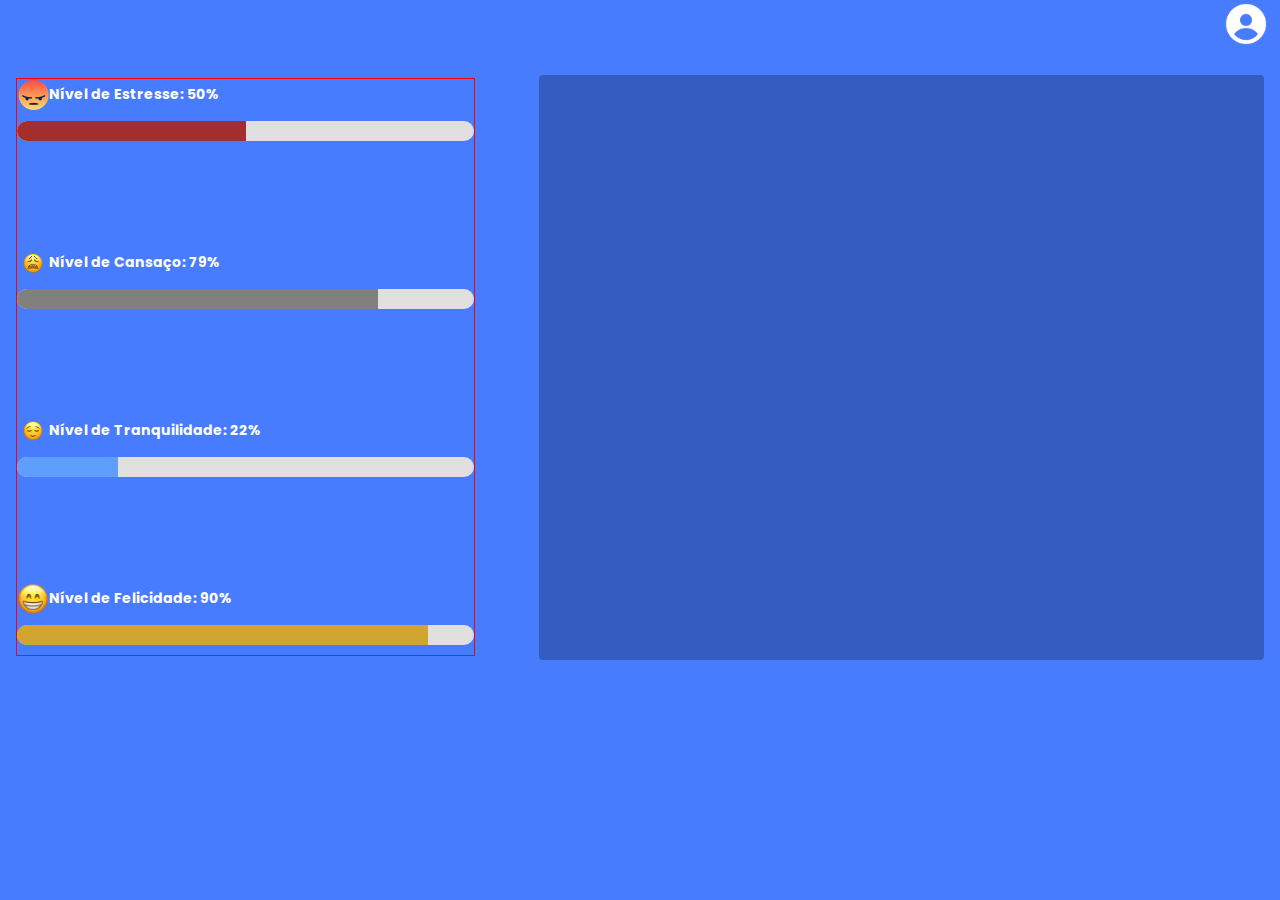
<file: index.html>
<!DOCTYPE html>
<html lang="en">

<head>
    <meta charset="UTF-8">
    <meta name="viewport" content="width=device-width, initial-scale=1.0">
    <title>Bem-Estar</title>
    <link rel="stylesheet" href="./styles.css">
</head>

<body>
    <header>
        <div class="user">
            <a id="user-button"><div class="random"><img src="./static/img/user.png" alt="user settings" width="48px" height="48px"></div></a>
            <div id="myModal" class="modal">

                <div class="modal-content">
                  <span class="close">&times;</span>
                  <p>Some text in the Modal..</p>
                </div>
              
              </div>
        </div>
    </header>
    <main>
        <div class="container">
            <div class="main_container">
                <div class="status">
                    <div class="bar_component">
                        <div class="bar_label"><img src="./static/img/angry.png" alt="stresse-emoji" width="32px" height="32px"><p id="stressed-label">Nível de Estresse: 0%</p></div>
                        <div id="stressed-bar-container">
                            <div id="stressed-bar"></div>
                        </div>
                    </div>
                    <div class="bar_component">
                        <div class="bar_label"><img src="./static/img/tired.png" alt="stresse-emoji" width="32px" height="32px"><p id="tired-label">Nível de Cansaço: 0%</p></div>
                        <div id="tired-bar-container">
                            <div id="tired-bar"></div>
                        </div>
                    </div>
                    <div class="bar_component">
                        <div class="bar_label"><img src="./static/img/quiet.png" alt="stresse-emoji" width="32px" height="32px"><p id="quiet-label">Nível de Tranquilidade: 0%</p></div>
                        <div id="quiet-bar-container">
                            <div id="quiet-bar"></div>
                        </div>
                    </div>
                    <div class="bar_component">
                        <div class="bar_label"><img src="./static/img/happy.png" alt="stresse-emoji" width="32px" height="32px"><p id="happy-label">Nível de Felicidade: 0%</p></div>
                        <div id="happy-bar-container">
                            <div id="happy-bar"></div>
                        </div>
                    </div>
                </div>
                <div class="timer">

                </div>
            </div>
            <!-- <div class="sub_container">
                <div class="spot">

                </div>
            </div> -->
        </div>
        <div class="iframe_container">
            <iframe style="border-radius:12px" src="https://open.spotify.com/embed/track/1PZlD8Go0eKgHIhhvPo7Ae?utm_source=generator" width="80%" height="152" frameBorder="0" allowfullscreen="" allow="autoplay; clipboard-write; encrypted-media; fullscreen; picture-in-picture" loading="lazy"></iframe>
            
        </div>
    </main>

    

    <script src="index.js"></script>
</body>

</html>
</file>
<file: styles.css>
@import url('https://fonts.googleapis.com/css2?family=Poppins:ital,wght@0,100;0,200;0,300;0,400;0,500;0,600;0,700;0,800;0,900;1,100;1,200;1,300;1,400;1,500;1,600;1,700;1,800;1,900&display=swap');

* {
    margin: 0;
    padding: 0;
  }
  
  html,
  body {
    height: 100%;
    overflow-x: hidden;
    scroll-behavior: smooth;
    background-color: #487cff;
  }
  
  header {
    width: 100%;
  }
  
  /* main {
   display: flex;
    justify-content: center; 
  } */

  .iframe_container {
    width: 100%;
    display: flex;
    justify-content: center;
  }

  .user {
    display: flex;
    justify-content: end;
    align-items: center;
  }

  .random {
    margin-right: 10px;
  }
  
  .container {
    display: flex;
    width: 100%;
    flex-direction: column;
    background-color: rgb(207, 205, 205);
  }
  
  .main_container {
    display: flex;
    justify-content: center;
    gap: 2rem;
    height: 70vh;
    width: 100%;
    background-color: #487cff;
    align-items: center;
  }
  
  .sub_container {
    display: flex;
    justify-content: center;
    align-items: center;
    height: 20rem;
  }
  
  .status {
    display: flex;
    flex-direction: column;
    justify-content: space-between;
    width: 41%;
    margin: 0 1rem 0 1rem;
    height: 64vh;
    border: 1px solid red;
    /* background-color: red; */
  }
  
  .timer {
    display: flex;
    height: 65vh;
    width: 65%;
    margin: 0 1rem 0 1rem;
    background-color: #345cc1;
    border-radius: 4px;
  }
  
  /* 
    .spot {
      height: 10rem;
      width: 10rem;
      background-color: green;
    } */

    .bar_component {
      display: flex;
      flex-wrap: wrap;
      justify-content: start;
    }

    #stressed-bar-container {
      width: 100%;
      height: 20px;
      background-color: #e0e0e0;
      border-radius: 10px;
      overflow: hidden;
      margin: 10px 0;
    }
    
    #stressed-bar {
      height: 100%;
      width: 0%;
      background-color: #ff4c4c;
      transition: width 0.5s ease-in-out;
    }
    
    #stressed-label {
      font-size: 14px;
      text-align: center;
      margin-top: 5px;
      color: white;
      font-family: "Poppins", sans-serif;
      font-weight: bold;
    }
    
    #tired-bar-container {
      width: 100%;
      height: 20px;
      background-color: #e0e0e0;
      border-radius: 10px;
      overflow: hidden;
      margin: 10px 0;
    }
    
    #tired-bar {
      height: 100%;
      width: 0%;
      background-color: #ff4c4c;
      transition: width 0.5s ease-in-out;
    }
    
    #tired-label {
      font-size: 14px;
      text-align: center;
      margin-top: 5px;
      color: white;
      font-family: "Poppins", sans-serif;
      font-weight: bold;
    }
    
    #quiet-bar-container {
      width: 100%;
      height: 20px;
      background-color: #e0e0e0;
      border-radius: 10px;
      overflow: hidden;
      margin: 10px 0;
    }
    
    #quiet-bar {
      height: 100%;
      width: 0%;
      background-color: #ff4c4c;
      transition: width 0.5s ease-in-out;
    }
    
    #quiet-label {
      font-size: 14px;
      text-align: center;
      margin-top: 5px;
      color: white;
      font-family: "Poppins", sans-serif;
      font-weight: bold;
    }
    
    #happy-bar-container {
      width: 100%;
      height: 20px;
      background-color: #e0e0e0;
      border-radius: 10px;
      overflow: hidden;
      margin: 10px 0;
    }
    
    #happy-bar {
      height: 100%;
      width: 0%;
      background-color: #ff4c4c;
      transition: width 0.5s ease-in-out;
    }
    
    #happy-label {
      font-size: 14px;
      text-align: center;
      margin-top: 5px;
      color: white;
      font-family: "Poppins", sans-serif;
      font-weight: bold;
    }
    
    .bar_label {
      display: flex;
    }

    #user-button {
      cursor: pointer;
    }



/* The Modal (background) */

.modal {
  display: none; /* Hidden by default */
  position: fixed; /* Stay in place */
  z-index: 1; /* Sit on top */
  left: 0;
  top: 0;
  width: 100%; /* Full width */
  height: 100%; /* Full height */
  overflow: auto; /* Enable scroll if needed */
  background-color: rgb(0,0,0); /* Fallback color */
  background-color: rgba(0,0,0,0.4); /* Black w/ opacity */
}

/* Modal Content/Box */
.modal-content {
  background-color: #fefefe;
  margin: 15% auto; /* 15% from the top and centered */
  padding: 20px;
  border: 1px solid #888;
  width: 80%; /* Could be more or less, depending on screen size */
}

/* The Close Button */
.close {
  color: #aaa;
  float: right;
  font-size: 28px;
  font-weight: bold;
}

.close:hover,
.close:focus {
  color: black;
  text-decoration: none;
  cursor: pointer;
}
</file>
